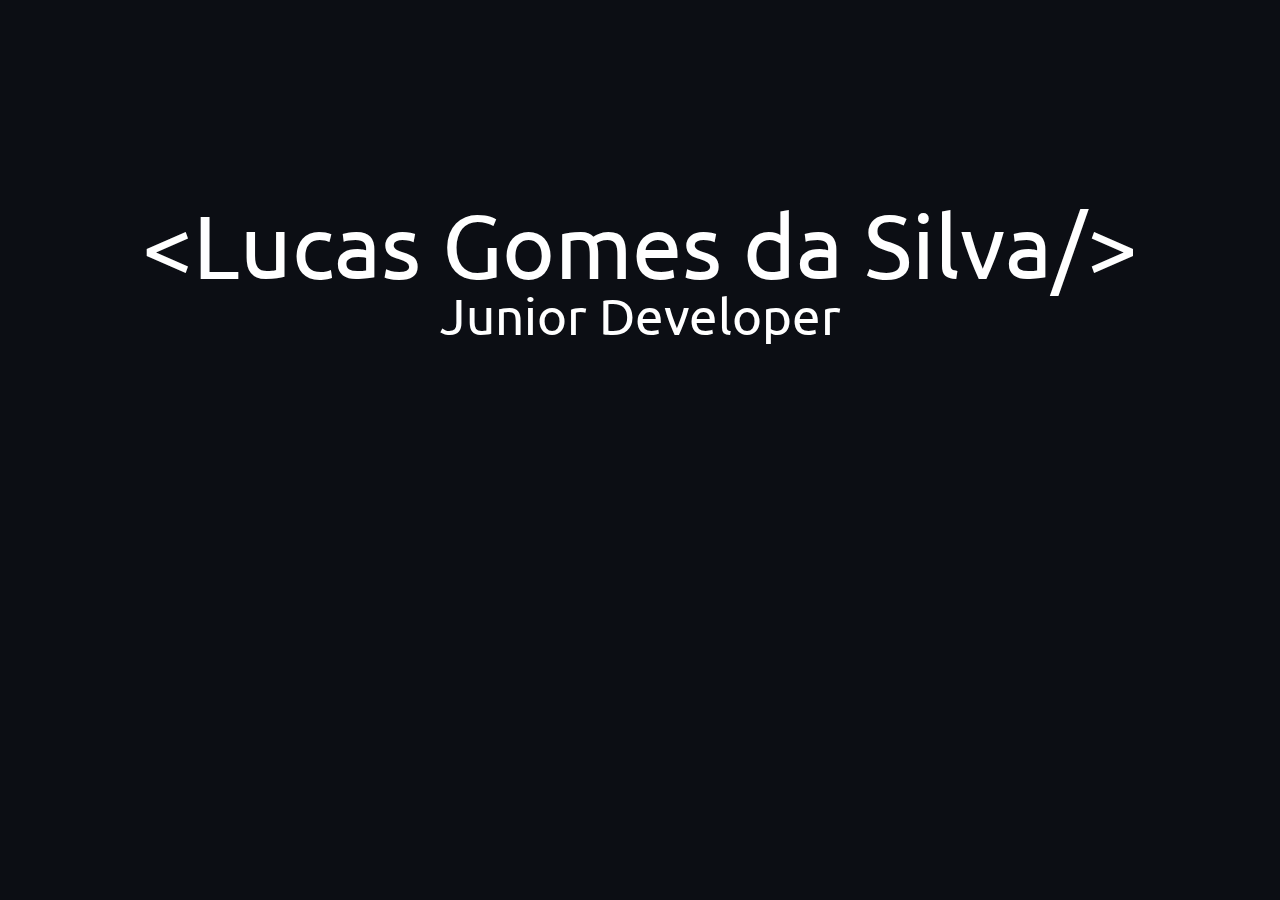
<file: index.html>
<!DOCTYPE html>
<html lang="pt-BR">
<head>
	<meta charset="UTF-8">
	<meta http-equiv="X-UA-Compatible" content="IE=edge">
	<meta name="viewport" content="width=device-width, initial-scale=1.0">
	<link rel="stylesheet" href="https://use.fontawesome.com/releases/v5.15.4/css/all.css" integrity="sha384-DyZ88mC6Up2uqS4h/KRgHuoeGwBcD4Ng9SiP4dIRy0EXTlnuz47vAwmeGwVChigm" crossorigin="anonymous">
	<link rel="stylesheet" href="assets/reset.css">
	<link rel="stylesheet" href="assets/style.css">
	<link rel="icon" type="image/x-icon" href="assets/img/favicon.png">
	<title>Luchkasz</title>
</head>
<body>
	<section id="inicio">
		<h1>Lucas Gomes da Silva</h1>
		<h2>Junior Developer</h2>
		<ul>
			<li>
				<a href="https://github.com/Luchkasz" target="_blank">
					<i class="fab fa-github"></i>
				</a>
			</li>

			<li>
				<a href="https://www.linkedin.com/in/luchkasz" target="_blank">
					<i class="fab fa-linkedin"></i>
				</a>
			</li>

			<li>
				<a href="https://t.me/luchkasz" target="_blank">
					<i class="fab fa-telegram"></i>
				</a>
			</li>

			<li>
				<a href="mailto:silva.lucasgomes@protonmail.com" target="_blank">
					<i class="fas fa-at"></i>
				</a>
			</li>
		</ul>
	</section>
</body>
</html>
</file>
<file: assets/style.css>
@import url('https://fonts.googleapis.com/css2?family=Open+Sans:wght@500&display=swap');
@import url('https://fonts.googleapis.com/css2?family=Lato&family=Open+Sans:wght@500&display=swap');
@import url('https://fonts.googleapis.com/css2?family=Ubuntu&display=swap');
:root {
	--color-dark: #0C0E14;
	--color-purple: #9200FA;
	--color-white: #fff;
}

/* Estilos Gerais */
body {
	color: var(--color-white);
	font-family: 'Ubuntu', sans-serif;
}

::selection {
	background-color: var(--color-purple);	
}

/* Inicio */
#inicio {
	background: var(--color-dark);
	height: 100vh;
}

#inicio > h1 {
	text-align: center;
	font-size: 7vw;
	padding-top: 200px;
}

#inicio > h1::before {
	content: "<";
}

#inicio > h1::after {
	content: "/>";
}

#inicio > h2 {
	text-align: center;
	font-size: 4vw;
}

#inicio > ul {
	display: flex;
	justify-content: center;
}

#inicio > ul li a i {
	padding: 10px 10px;
	color: var(--color-white);
	font-size: 3vw;
	transition: all, .5s;
}

#inicio > ul li a i:hover {
	color: var(--color-purple);
}

/* Responsivo */
@media(max-width: 767px) {
	#inicio > h1 {
		font-size: 8vw;
	}

	#inicio > h2 {
		font-size: 6vw;
	}

	#inicio > ul li a i {
		font-size: 7vw;
	}
}
</file>
